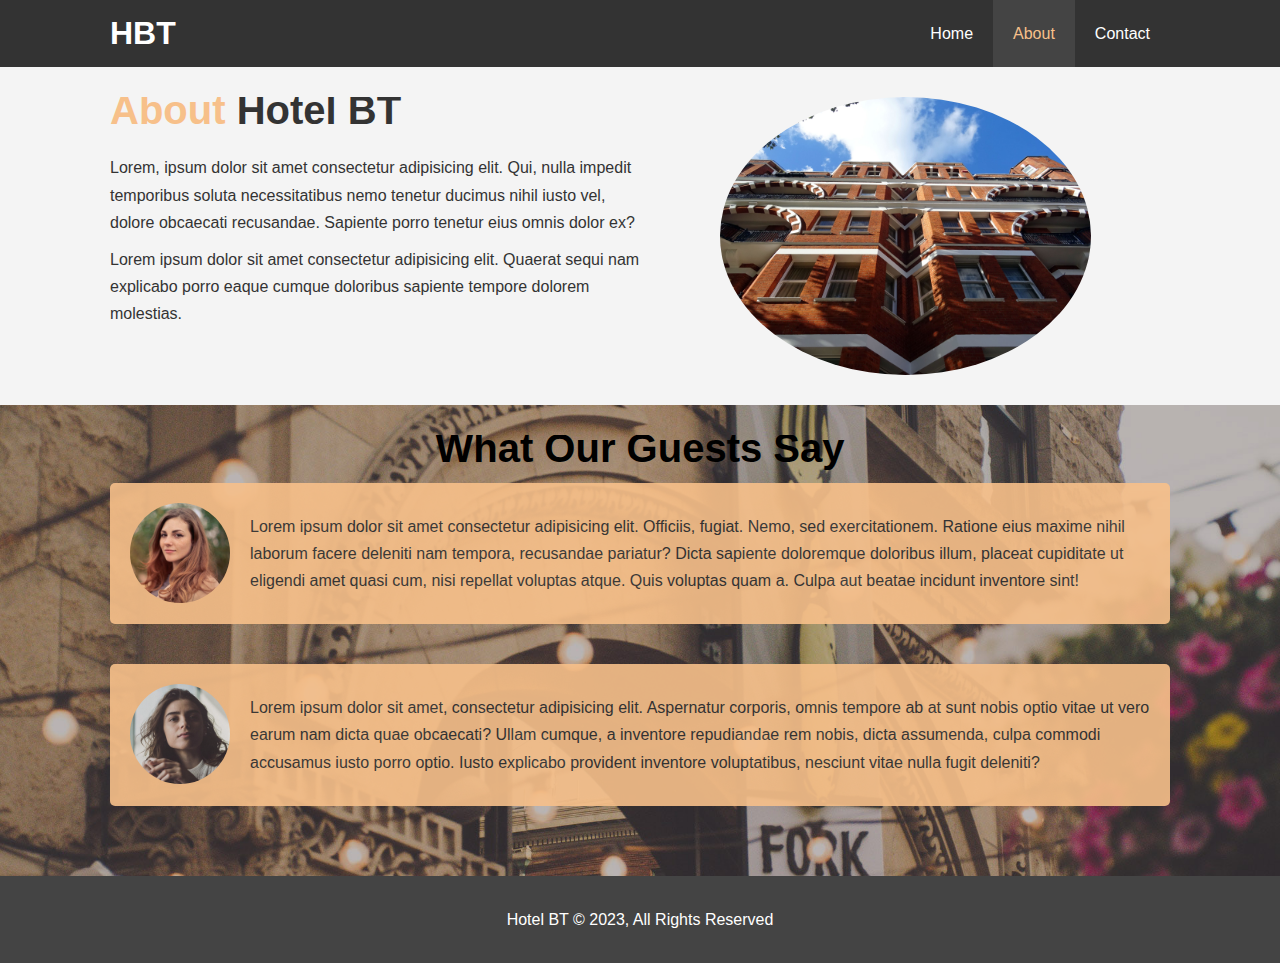
<file: about.html>
<!DOCTYPE html>
<html lang="en">

<head>
    <meta charset="UTF-8">
    <meta http-equiv="X-UA-Compatible" content="IE=edge">
    <meta name="viewport" content="width=device-width, initial-scale=1.0">
    <meta name="description" content="Welcome to the most extradordinary hotel in Boston Massachusetts">
    <meta name="keywords" content="hotel,boston hotel,new england hotel">
    <title>Hotel BT | About</title>
    <link rel="stylesheet" href="css/style.css">
    <link rel="stylesheet" media="screen and (max-width: 768px)" href="css/mobile.css">
</head>

<body>
    <header>
        <nav id="navbar">
            <div class="container">
                <h1 class="logo"><a href="index.html">HBT</a></h1>
                <ul>
                    <li><a href="index.html">Home</a></li>
                    <li><a class="current" href="about.html">About</a></li>
                    <li><a href="contact.html">Contact</a></li>
                </ul>
            </div>
        </nav>
    </header>

    <section id="about-info" class="bg-light py-3">
        <div class="container">
            <div class="info-left">
                <h1><span class="text-primary">About</span> Hotel BT</h1>
                <p>Lorem, ipsum dolor sit amet consectetur adipisicing elit. Qui, nulla impedit temporibus soluta necessitatibus nemo tenetur ducimus nihil iusto vel, dolore obcaecati recusandae. Sapiente porro tenetur eius omnis dolor ex?</p>
                <p>Lorem ipsum dolor sit amet consectetur adipisicing elit. Quaerat sequi nam explicabo porro eaque cumque doloribus sapiente tempore dolorem molestias.</p>
            </div>
            <div class="info-right">
                <img src="./image_resources/photo-2.jpg" alt="hotel">
            </div>
        </div>
    </section>

    <div class="clr"></div>

    <section id="testimonials" class="py-3">
        <div class="container">
            <h2>What Our Guests Say</h2>
            <div class="testimonial bg-primary">
                <img src="./image_resources/person-1.jpg" alt="Mandy">
                <p>Lorem ipsum dolor sit amet consectetur adipisicing elit. Officiis, fugiat. Nemo, sed exercitationem. Ratione eius maxime nihil laborum facere deleniti nam tempora, recusandae pariatur? Dicta sapiente doloremque doloribus illum, placeat cupiditate ut eligendi amet quasi cum, nisi repellat voluptas atque. Quis voluptas quam a. Culpa aut beatae incidunt inventore sint!</p>
            </div>

            <div class="testimonial bg-primary">
                <img src="./image_resources/person-2.jpg" alt="Pam">
                <p>Lorem ipsum dolor sit amet, consectetur adipisicing elit. Aspernatur corporis, omnis tempore ab at sunt nobis optio vitae ut vero earum nam dicta quae obcaecati? Ullam cumque, a inventore repudiandae rem nobis, dicta assumenda, culpa commodi accusamus iusto porro optio. Iusto explicabo provident inventore voluptatibus, nesciunt vitae nulla fugit deleniti?</p>
            </div>
        </div>
    </section>

    <footer id="main-footer">
        <p>Hotel BT &copy; 2023, All Rights Reserved</p>
    </footer>
</body>

</html>
</file>
<file: css/style.css>
*{
    margin:0;
    padding:0;
    box-sizing: border-box;
}

html,body {
    font-family: 'Segoe UI', Tahoma, Geneva, Verdana, sans-serif;
    line-height: 1.7em;
}

a {
    color: #333;
    text-decoration: none;
}

h1,h2,h3 {
    padding-bottom: 20px;
}

p{
    margin: 10px 0;
}

.container {
    margin: auto;
    max-width: 1100px;
    overflow: auto;
    padding: 0px 20px;
}

.text-primary {
    color: #f7c08a;
}

.lead {
    font-size: 20px;
}

.btn {
    display: inline-block;
    font-size: 18px;
    color: #fff;
    background: #333;
    padding: 13px 20px;
    border: none;
    cursor: pointer;
}

.btn:hover {
    color: #333;
    background-color: #f7c08a;
}

.btn-light {
    background-color: #f4f4f4;
    color: #333;
}

.bg-dark {
    background-color: #333;
    color: #fff;
}

.bg-light {
    background-color: #f4f4f4;
    color: #333;
}

.bg-primary {
    color: #333;
    background-color: #f7c08a;
}

.py-1{padding: 10px 0px;}
.py-2{padding: 20px 0px;}
.py-3{padding: 30px 0px;}

.clr{
    clear: both;
}

#navbar {
    background: #333;
    color: #fff;
    overflow: auto;
}

#navbar a {
    color: #fff;
}

#navbar h1{
    float: left;
    padding-top: 20px;
}

#navbar ul {
    list-style: none;
    float: right;
}

#navbar ul li {
    float: left;
}

#navbar ul li a {
    display: block;
    padding: 20px;
    text-align: center;
}

#navbar ul li a:hover,
#navbar ul li a.current {
    background: #444;
    color: #f7c08a;
}

#showcase {
    background: url('../image_resources/showcase.jpg') no-repeat center center/cover;
    height: 600px;
}

#showcase .showcase-content {
    color: #fff;
    text-align: center;
    padding-top: 170px;
}

#showcase .showcase-content h1 {
    font-size: 60px;
    line-height: 1.2em;
}

#showcase .showcase-content p {
    padding-bottom: 20px;
    line-height: 1.7em;
}

#home-info {
    height: 450px;
}

#home-info .info-img {
    float: left;
    width: 50%;
    background: url('../image_resources/photo-1.jpg') no-repeat;
    min-height: 100%;
}

#home-info .info-content {
    float: right;
    width: 50%;
    height: 100%;
    text-align: center;
    padding: 50px 30px;
    overflow: hidden;
}

#home-info .info-content p {
    padding-bottom: 30px;
}

.box {
    float: left;
    width: 33.3%;
    padding: 50px;
    text-align: center;
}

.box i {
    margin-bottom: 10px;
}

#main-footer {
    text-align: center;
    background-color: #444;
    color: #fff;
    padding: 20px;
}

#about-info .info-right {
    float: right;
    width: 50%;
    min-height: 100%;
}

#about-info .info-right img {
    display: block;
    width: 70%;
    margin: auto;
    border-radius: 50%;
}

#about-info .info-left {
    float: left;
    width: 50%;
    min-height: 100%;
}

#about-info .info-left h1 {
    font-size: 40px;
}

#testimonials {
    height: 100%;
    background: url('../image_resources/test-bg.jpg') no-repeat center center/cover;
}

#testimonials .testimonial img{
    width: 100px;
    float: left;
    margin-right: 20px;
    border-radius: 50%;
}

#testimonials h2 {
    text-align: center;
    font-size: 40px;
}

#testimonials .testimonial {
    padding: 20px;
    margin-bottom: 40px;
    border-radius: 5px;
    opacity: 0.9;
}

#contact-form .container h1 {
    font-size: 40px;
}

#contact-form .form-group {
    margin-bottom: 20px;
}

#contact-form label {
    display: block;
    margin-bottom: 5px;
}

#contact-form input,
#contact-form textarea {
    width: 100%;
    padding: 10px;
    border: 1px #ddd solid;
}

#contact-form textarea {
    height: 200px;
}

#contact-form input:focus,
#contact-form textarea:focus {
    outline: none;
    border-color: #f7c08a;
}
</file>
<file: css/mobile.css>
#navbar .logo{
    float: none;
    text-align: center;
}

#navbar ul,
#navbar ul li {
    float: none;
}

#navbar ul li a {
    padding: 5px;
    border: #444 dotted 1px;
}

#showcase {
    height: 100%;
}

#showcase .showcase-content{
    padding-top: 70px;
    padding-bottom: 30px;
}

#home-info {
    height: 550px;
}

#home-info .info-img {
    display: none;
}

#home-info .info-content {
    float: none;
    width: 100%;
}

.box {
    float: none;
    width: 100%
}

#about-info .info-right,
#about-info .info-left {
    float: none;
    width: 100%;
}

#about-info .info-left h1 {
    text-align: center;
    line-height: 1.2;
}

#about-info .info-right {
    margin-top: 30px;
}

#contact-info .box {
    border-bottom: #444 dotted 1px;
}
</file>
